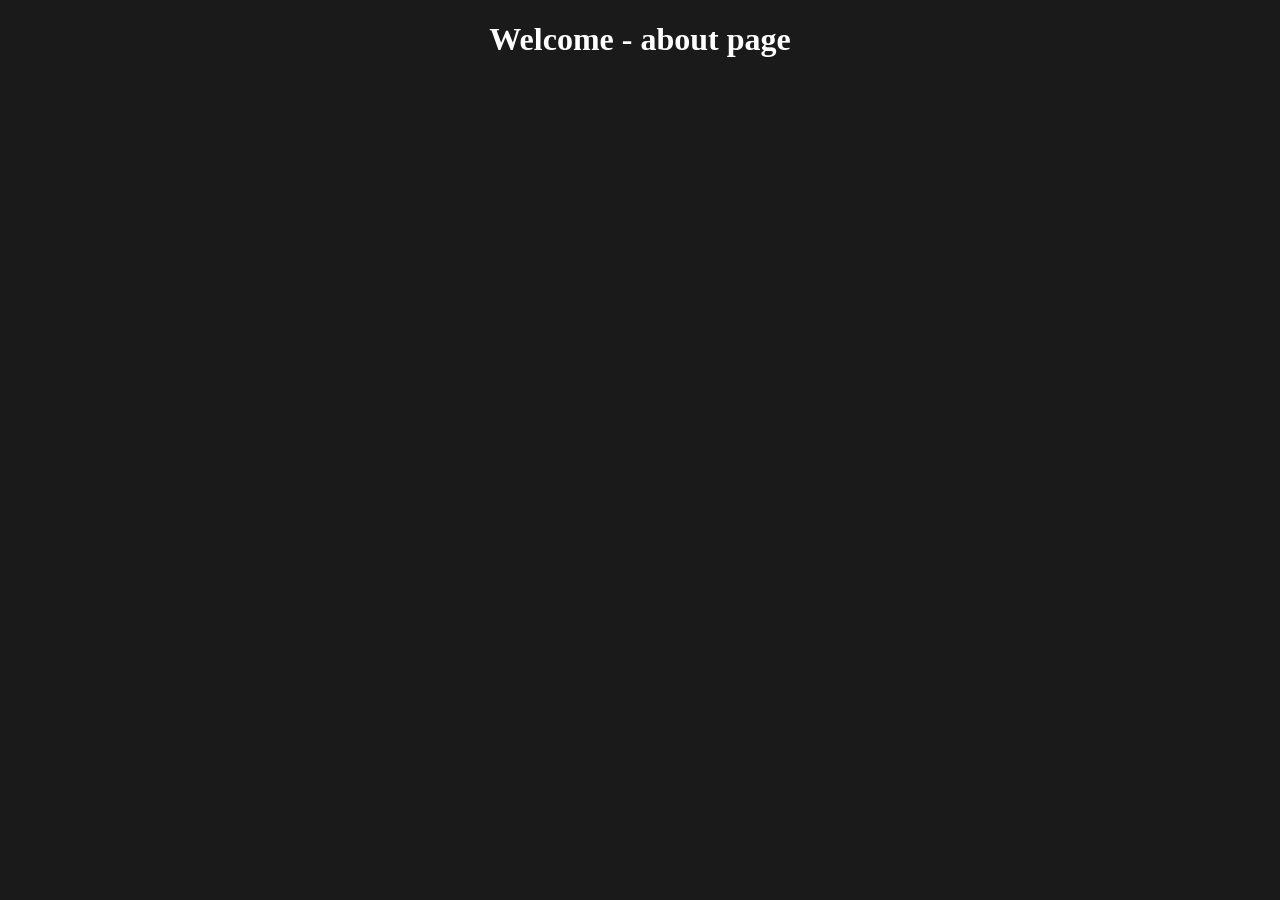
<file: NODEJS/server/about.html>
<!DOCTYPE html>
<html lang="en">
  <head>
    <meta charset="UTF-8" />
    <meta name="viewport" content="width=device-width, initial-scale=1.0" />
    <title>Welcome to custom server</title>
    <style>
      body {
        background-color: #1a1a1a;
        color: #fff;
      }
    </style>
  </head>
  <body>
    <h1 style="text-align: center">Welcome - about page</h1>
  </body>
</html>
</file>
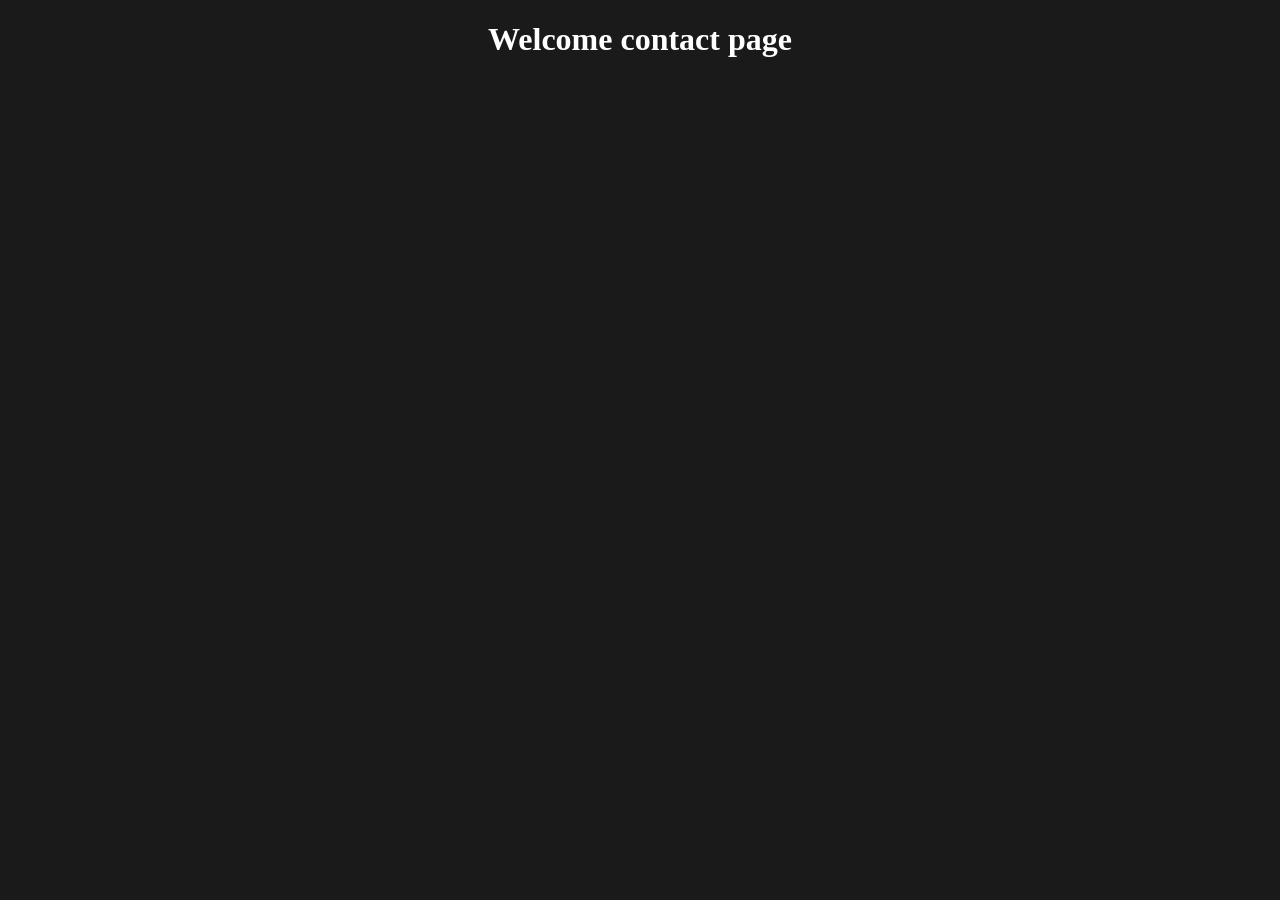
<file: NODEJS/server/contact.html>
<!DOCTYPE html>
<html lang="en">
  <head>
    <meta charset="UTF-8" />
    <meta name="viewport" content="width=device-width, initial-scale=1.0" />
    <title>Welcome to custom server</title>
    <style>
      body {
        background-color: #1a1a1a;
        color: #fff;
      }
    </style>
  </head>
  <body>
    <h1 style="text-align: center">Welcome contact page</h1>
  </body>
</html>
</file>
